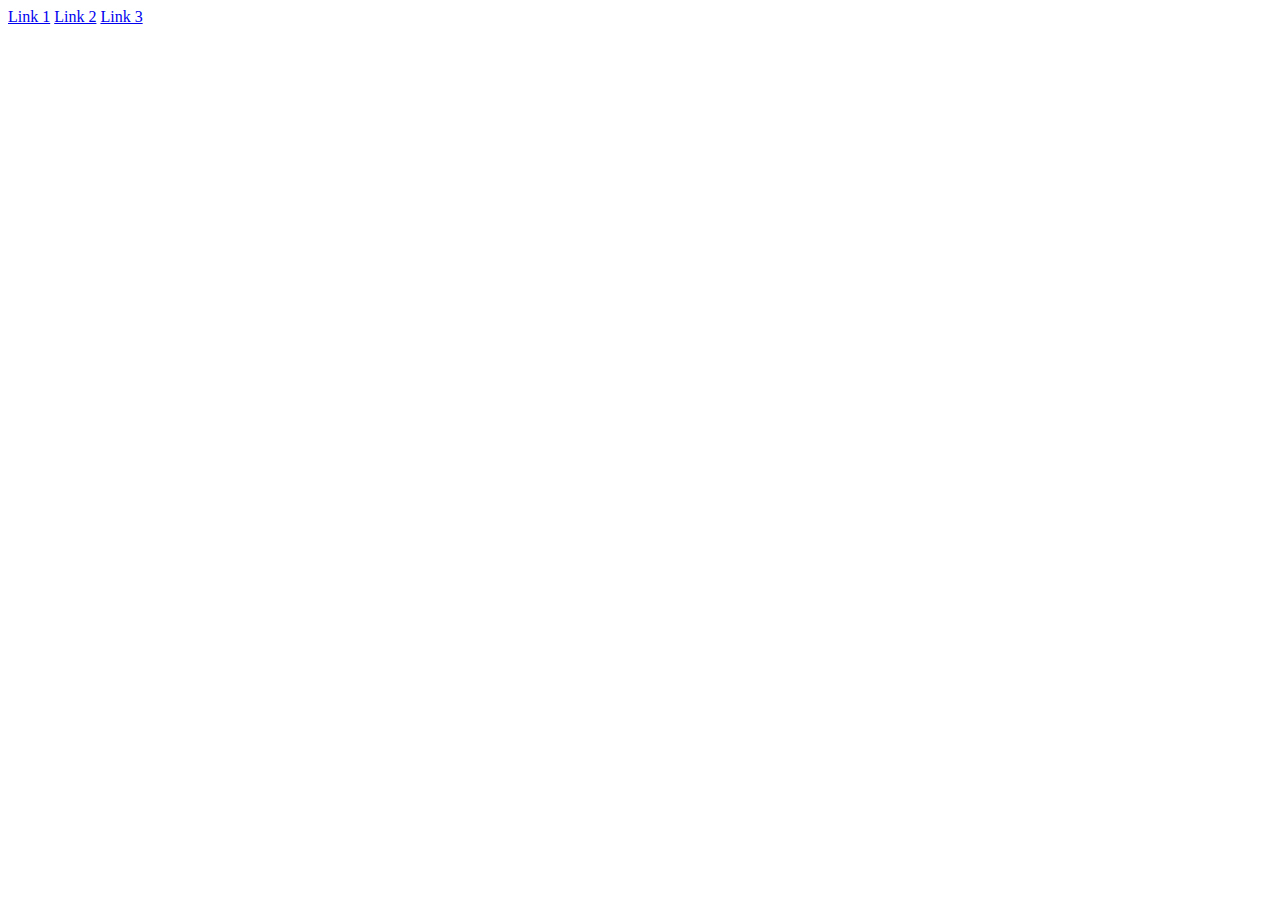
<file: aula03.html>
<!DOCTYPE html>
<html lang="pt-br">
<head>
    <meta charset="UTF-8">
    <meta name="viewport" content="width=device-width, initial-scale=1.0">
    <title>Logica de Desenvolvimento em JQuery</title>
    <script type="text/javascript" src="mod1/js/jquery.js"></script>
    <script type="text/javascript">
        
        $(document).ready(function(){
            /*
            $('h1').css("color","#f66"); // Metodo de encapsulamento -> pegando o DOM do h1 e levando para ele todas as funções nativas do JQuery
            $('h1').hide(); // Esconder
            $('h1').delay('1000'); // Tempo
            $('h1').fadeIn("slow"); // Mostrar de forma suave
            $('h1').text('Curso JQuery PontoCanal'); // Mudar o texto
            */

            /*
            $('h1').css("color", "#f66").hide().delay('1000').fadeIn("slow").text('Curso JQuery ponyoCanal');
            */

            // MELHOR FORMA DE FAZER
            $('h1')
                .css("color", "#f66")
                .hide().delay('1000')
                .fadeIn("slow")
                .text('Curso JQuery ponyoCanal');
        });
        
    </script>
</head>
<body>

    <h1>PontoCanal Inscreva-se</h1>

    <a href="#">Link 1</a>
    <a href="#" class="link2">Link 2</a>
    <a href="#" id="link3">Link 3</a>
</body>
</html>
</file>
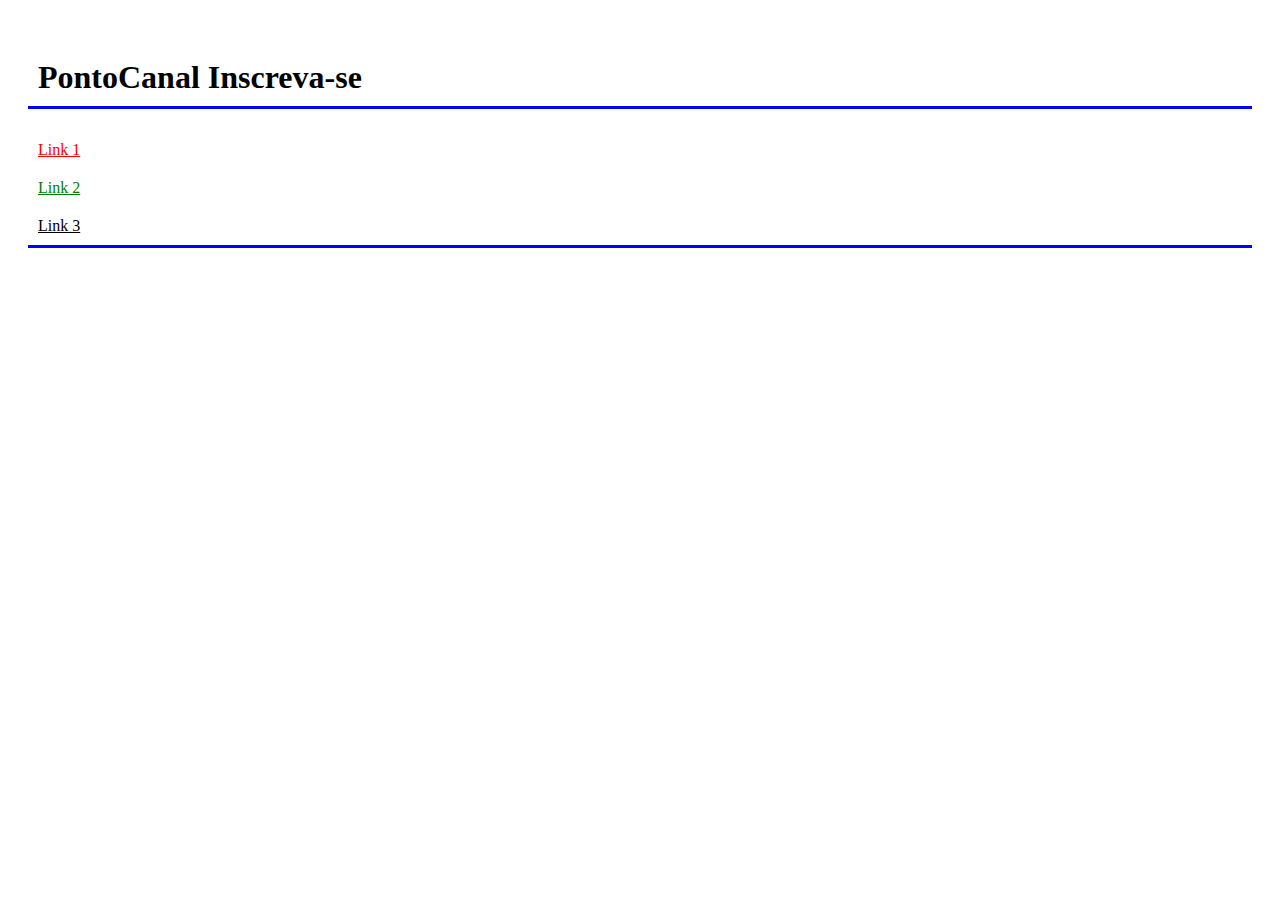
<file: mod1/aula03.html>
<!DOCTYPE html>
<html lang="pt-br">
<head>
    <meta charset="UTF-8">
    <meta name="viewport" content="width=device-width, initial-scale=1.0">
    <title>Logica de Desenvolvimento em JQuery</title>
    <script type="text/javascript" src="js/jquery.js"></script>
    <script type="text/javascript">
        
        $(document).ready(function(){
            /*
            $('h1').css("color","#f66"); // Metodo de encapsulamento -> pegando o DOM do h1 e levando para ele todas as funções nativas do JQuery
            $('h1').hide(); // Esconder
            $('h1').delay('1000'); // Tempo
            $('h1').fadeIn("slow"); // Mostrar de forma suave
            $('h1').text('Curso JQuery PontoCanal'); // Mudar o texto
            */

            /*
            $('h1').css("color", "#f66").hide().delay('1000').fadeIn("slow").text('Curso JQuery ponyoCanal');
            */

            /*
            // MELHOR FORMA DE FAZER
            $('h1')
                .css("color", "#f66")
                .hide().delay('1000')
                .fadeIn("slow")
                .text('Curso JQuery pontoCanal')
                .click(function(){
                    $('body').css("background", "#C30")
                    $('h1').css("color", "#fff")
                });
               */ 

                $('a')
                    .css({color: 'red', display: 'block'});
                    $('.link2').css("color", "green");
                    $('#link3').css("color", "#000");
                    $('*').css("padding", "10px");
                    $('h1, #link3').css("border-bottom", "solid 3px blue");
                    
        });
        
    </script>
</head>
<body>

    <h1>PontoCanal Inscreva-se</h1>

    <a href="#">Link 1</a>
    <a href="#" class="link2">Link 2</a>
    <a href="#" id="link3">Link 3</a>
</body>
</html>
</file>
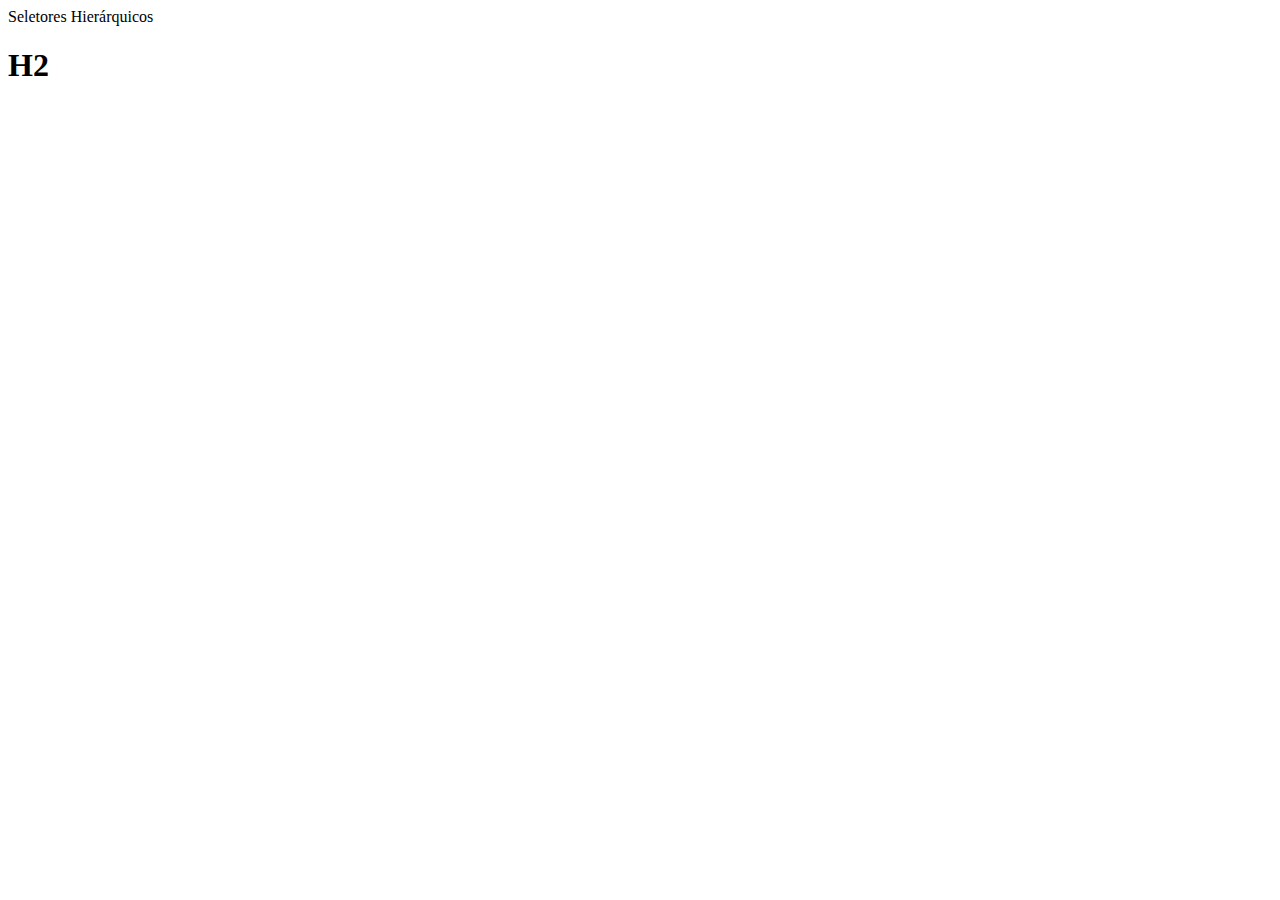
<file: mod1/aula04.html>
<!DOCTYPE html>
<html lang="pt-BR"></html>
    <head>
        <meta charset="UTF-8">
        <tittle>Seletores Hierárquicos</tittle>
        <script type="text/javascript" src="js/jquery.js"></script>
        <script type="text/javascript">
            
            $(document).ready(function(){

            });
        </script>
    </head>
    <body>
        <div class="div1">
            <h1>H2</h1>
        </div>
    </body>
</file>
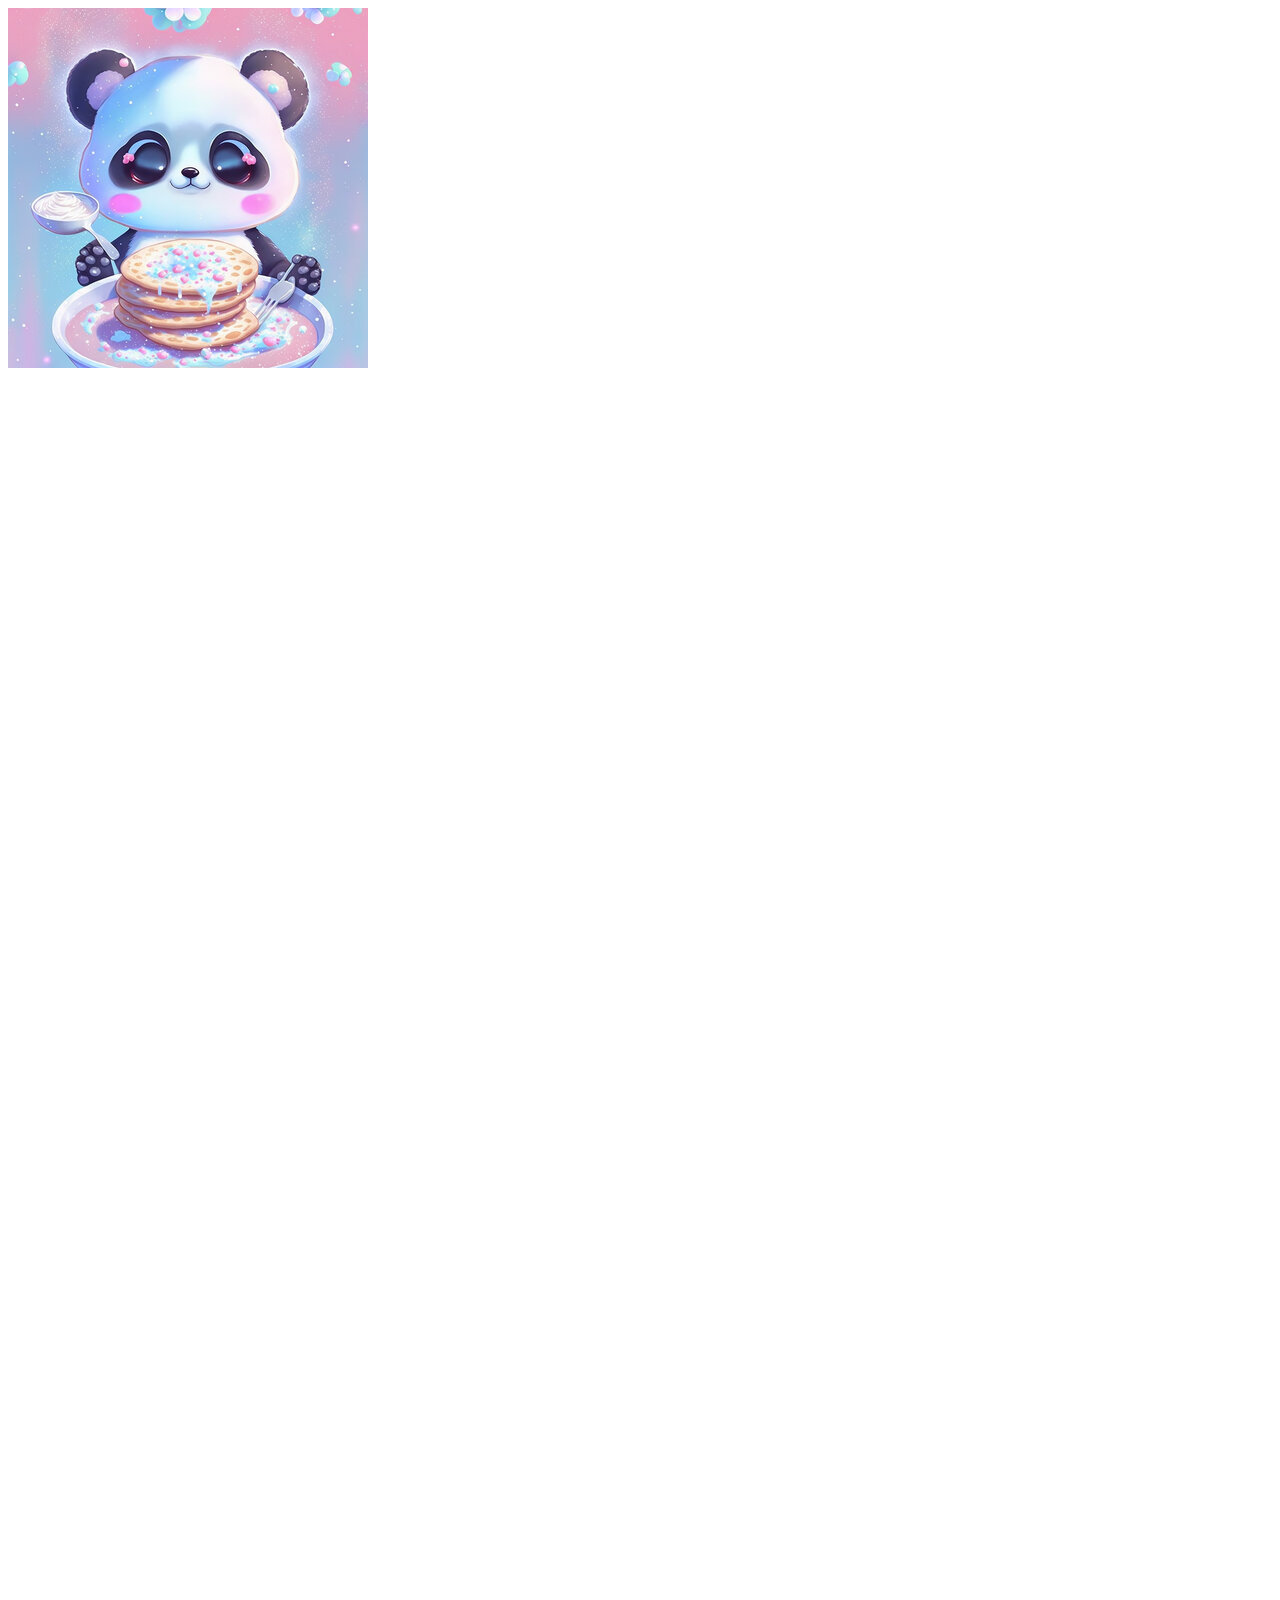
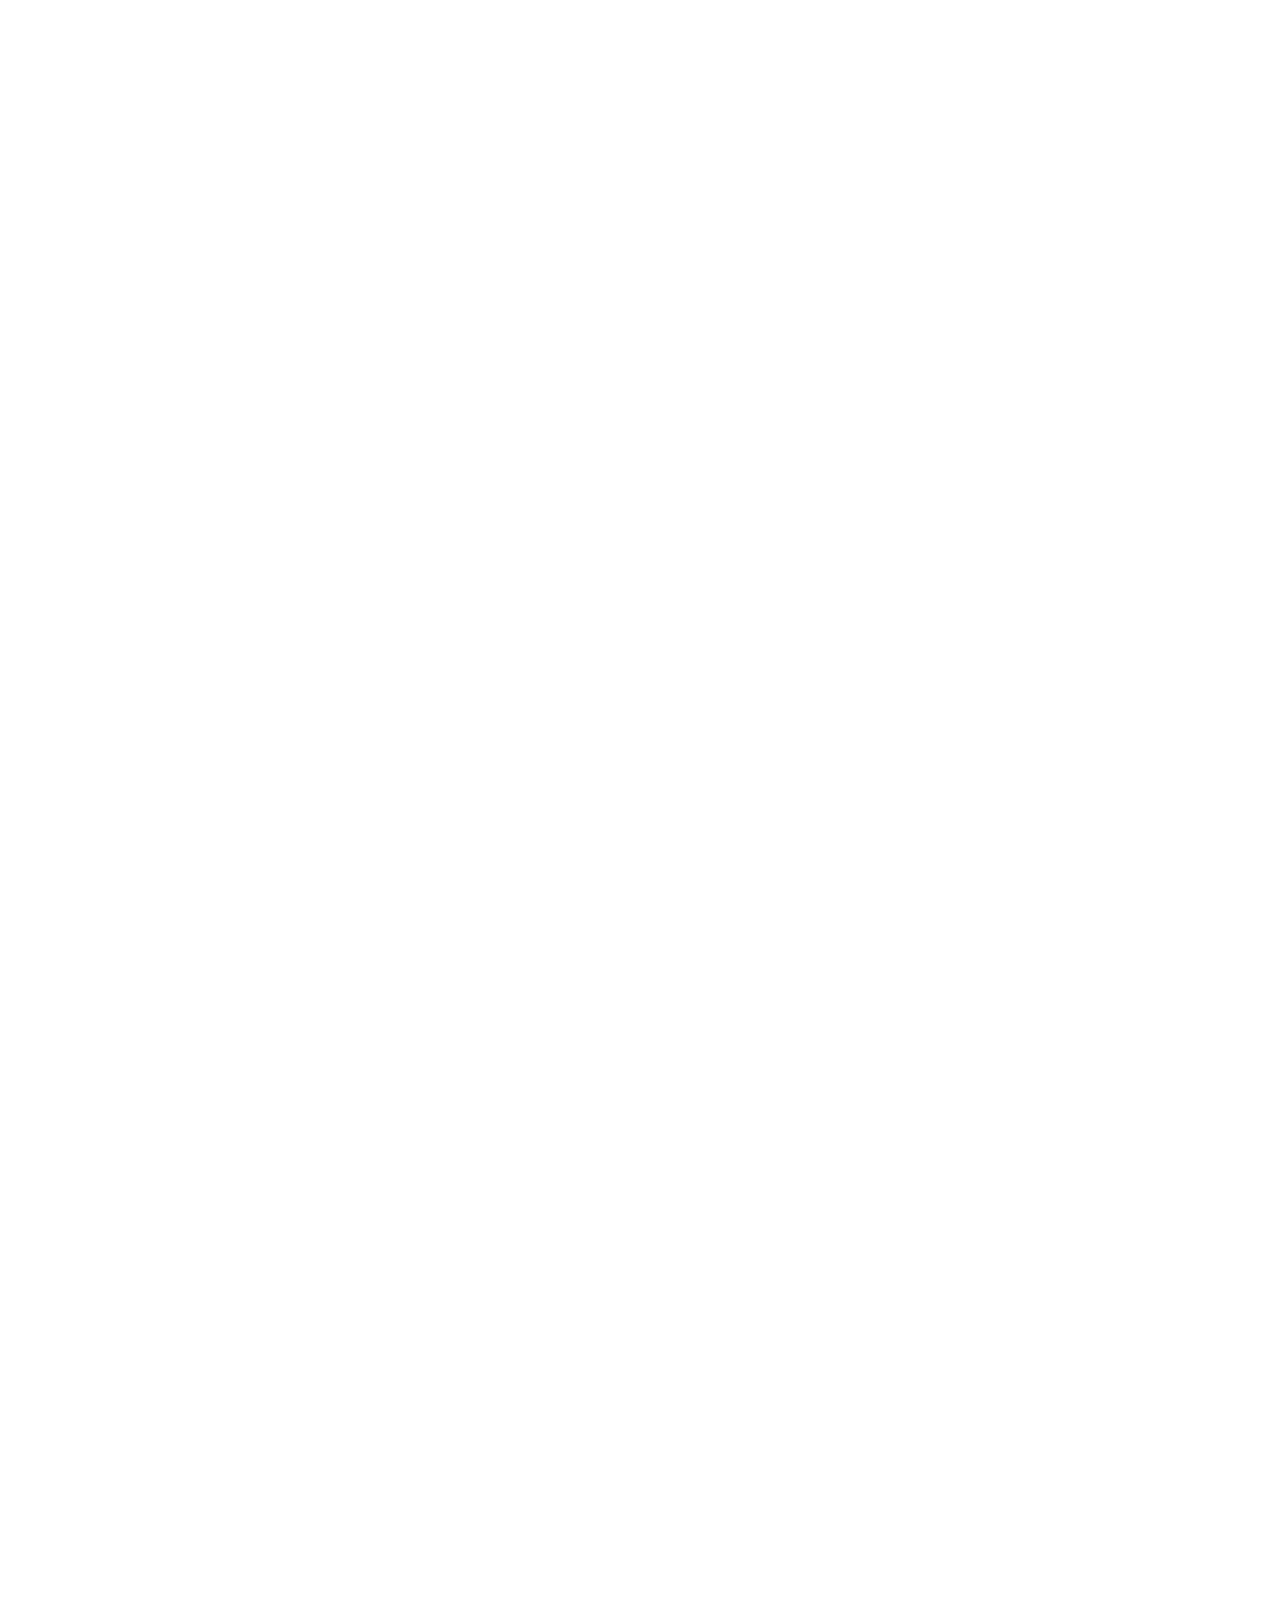
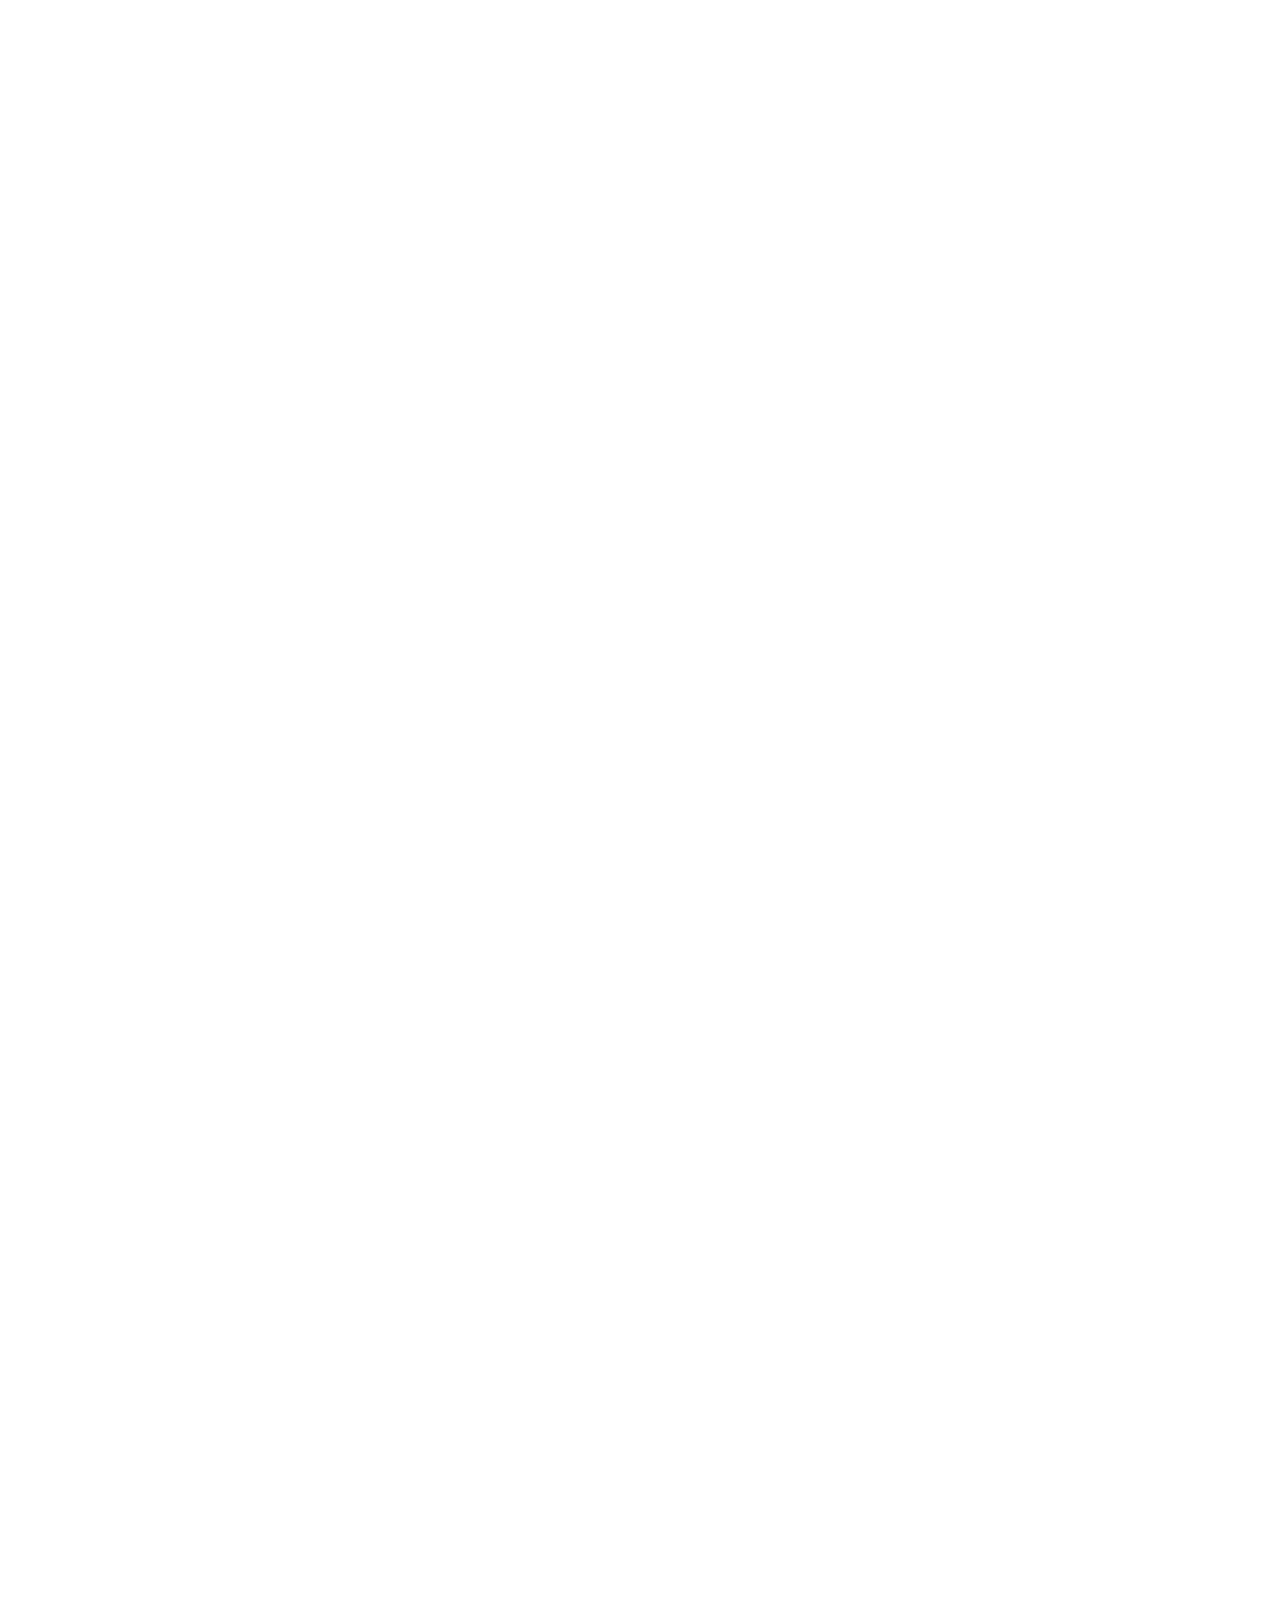
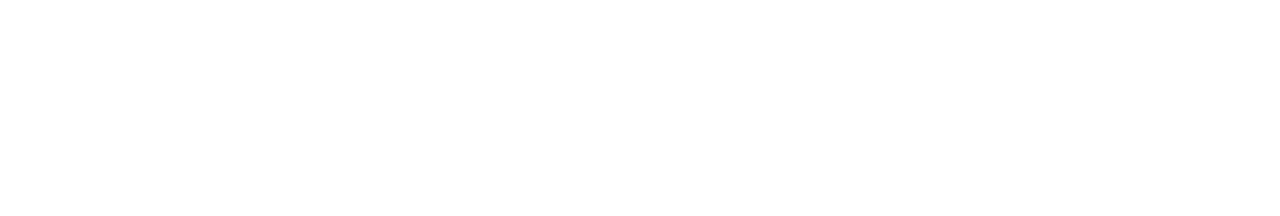
<file: mod1/aula5.html>
<!DOCTYPE html>
<html lang="pt-BR"></html>
    <head>
        <meta charset="UTF-8">
        <title>Eventos de Navegador</title>
        <script type="text/javascript" src="js/jquery.js"></script>
        <script type="text/javascript" src="js/aula5.js"></script>
    </head>
    <body>
        <img src="img/panda.jpg" alt="">
    </body>
    </html>
</file>
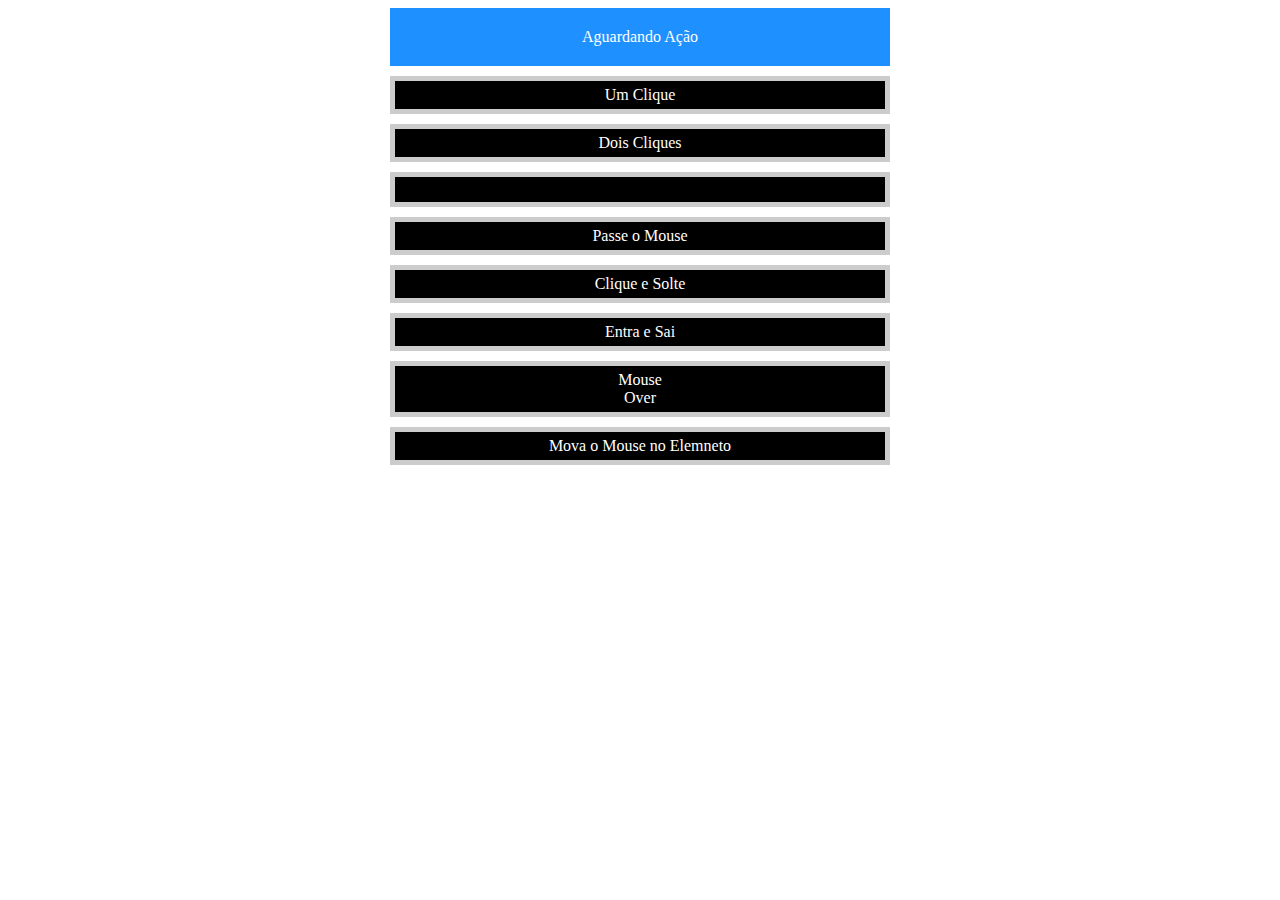
<file: mod1/aula6.html>
<!DOCTYPE html>
<html lang="pt-BR">
<head>
    <meta charset="UTF-8">
    <title>Eventos de Mouse</title>
    <script type="text/javascript" src="js/jquery.js"></script>
    <script type="text/javascript" src="js/aula6.js"></script>
    <link rel="stylesheet" href="css/aula6.css">
</head>
<body>
    
    <div class="ex1">Aguardando Ação</div>
    
    <p class="ev1">Um Clique</p>
    <p class="ev2">Dois Cliques</p>
    <input type="text" class="ev3">
    <p class="ev4">Passe o Mouse</p>
    <p class="ev5">Clique e Solte</p>
    
    <p class="ev6">Entra e Sai</p>
    <p class="ev6">Mouse <span>Over</span></p>
    <p class="ev6">Mova o Mouse no Elemneto</p>
</body>
</html>
</file>
<file: mod1/css/aula6.css>
body{font:14px;}

.ex1{
    width: 460px;
    padding: 20px;
    background: #1e90ff;
    margin: 0 auto;
    text-align: center;
    color: #fff;
}

input, p{
    display: flex;
    flex-direction: column;
    width: 480px;
    padding: 5px;
    background: #000;
    margin: 0 auto;
    text-align: center;
    color: #fff;
    border: 5px solid #ccc;
    margin-top: 10px;
}
</file>
